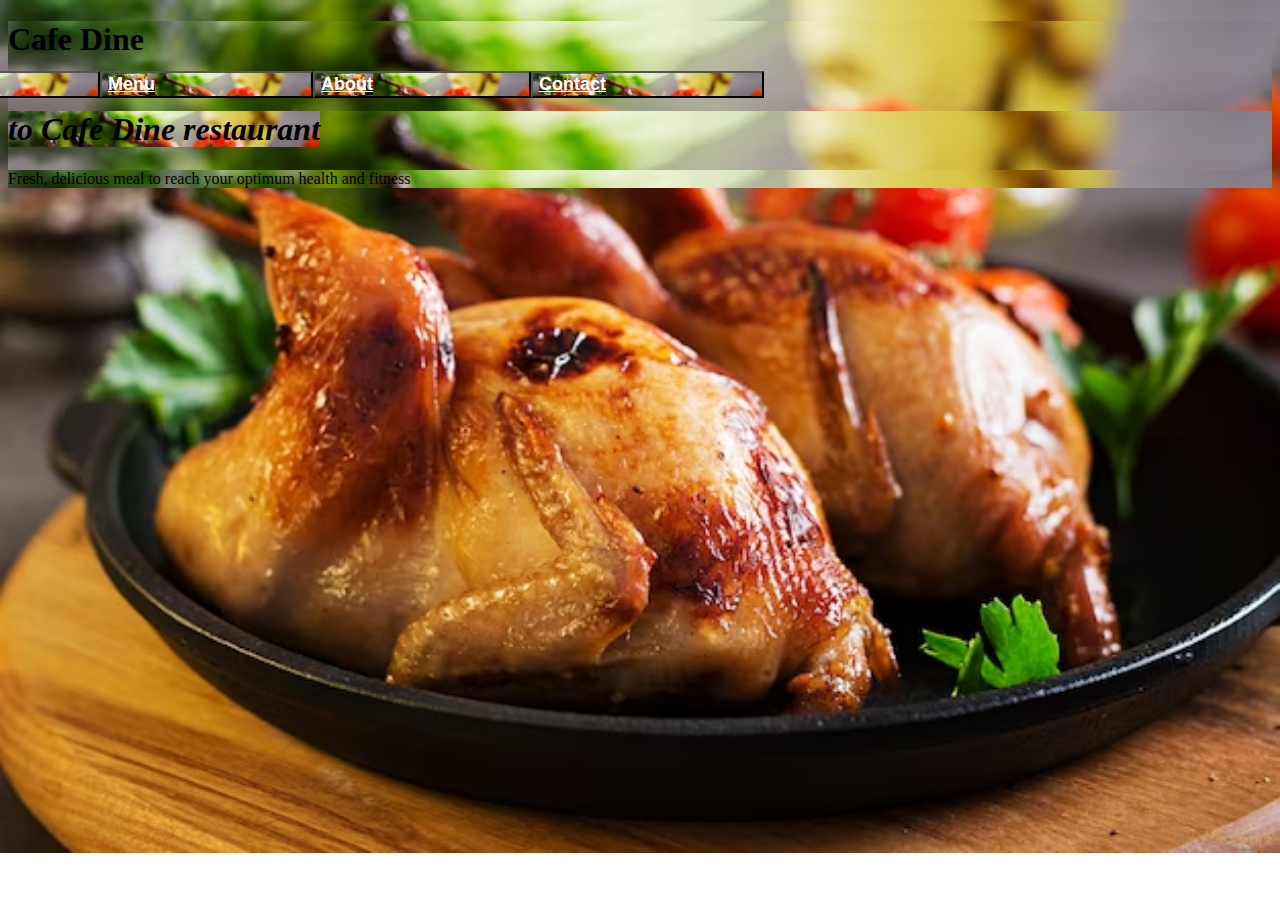
<file: QuestionTwo/index.html>
<!DOCTYPE html>
<html lang="en">
<head>
    <meta charset="UTF-8">
    <meta name="viewport" content="width=device-width, initial-scale=1.0">
    <title>restaurant website</title>
    <link rel="stylesheet" href="./styles/index.css">
</head>
<body>
    <header>
        <h1>Cafe Dine</h1>
        <!-- <img src="../QuestionOne/practice assignment/Images/background image.avif" alt=""> -->
        <div class="links">
            <button class="item2"><a href="./pages/menu.html"> Menu</a></button>
            <button class="item4"><a href="./pages/contact_us.html">Contact</a></button>
           <button class="item1"> <a href="./pages/home.html">Home</a></button>
           <button class="item3"> <a href="./pages/about.html">About</a></button>
        </div>
            

                    
        
            </header>
    <div class="container">
        <div class="paragragph">
            <h1><i>to Cafe Dine restaurant</i></h1>
            <p>
                Fresh, delicious meal to reach your optimum health and fitness
            </p>
        </div>
    </div>
   
    


      
    

    
</body>
</html>
</file>
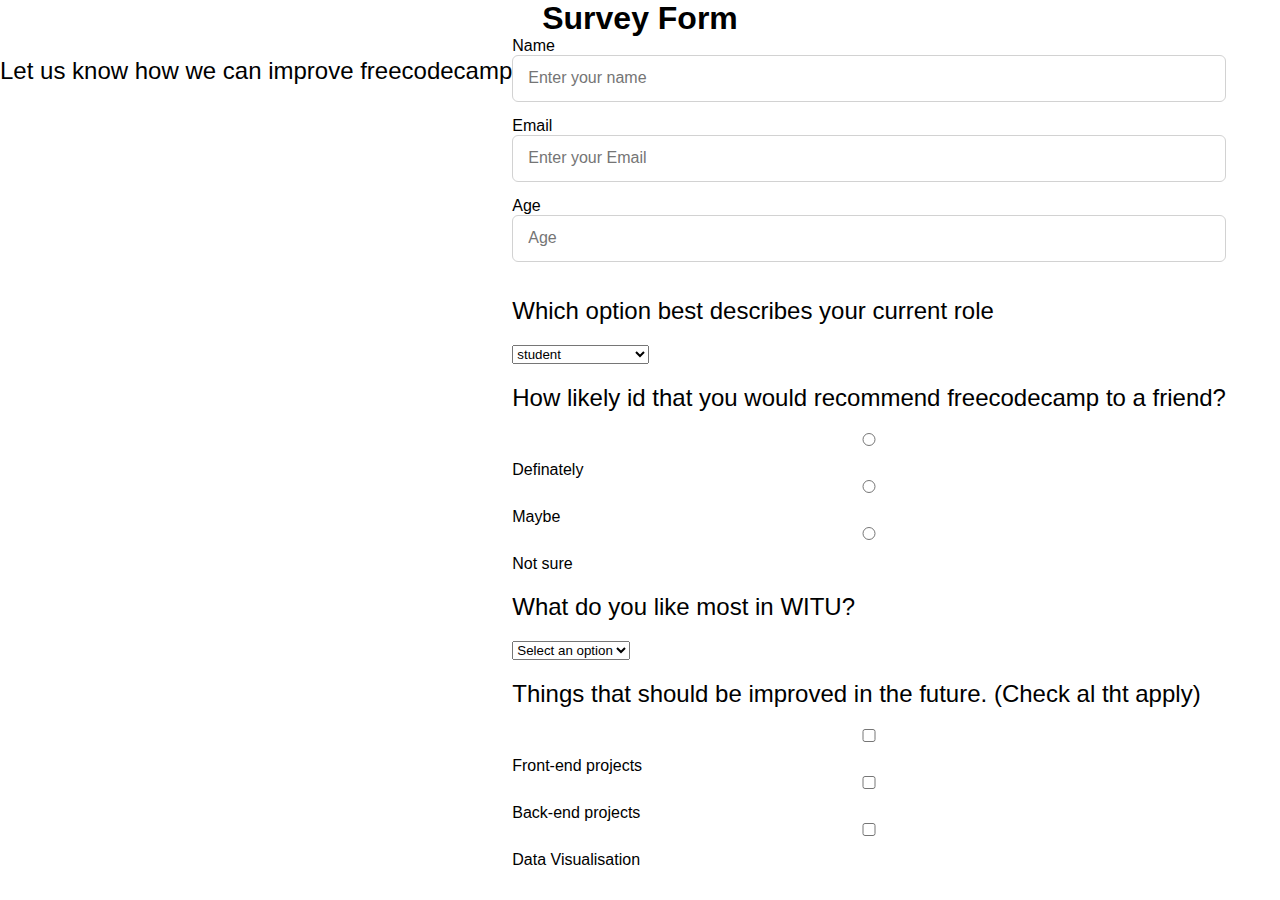
<file: QuestionThree/question_3.html>
<!DOCTYPE html>
<html lang="en">
<head>
    <meta charset="UTF-8">
    <meta name="viewport" content="width=device-width, initial-scale=1.0">
    <title>Document</title>
    <link rel="stylesheet" href="./question_three.css">
</head>
<body>
    <h1>Survey Form</h1>
    <section class="Form">
        <div class="Form-content">
            
            <p>Let us know how we can improve freecodecamp</p>
        </div>
        
        
        
        <div class="survey-form">
            <form>
                
                <div class="input-box">
                    <label for="name"> Name</label>
                    <input type="text" name="" placeholder="Enter your name" required>
                    
                </div>
                <div class="input-box">
                    <label for="Email">Email</label>
                    <input type="text" name="" placeholder="Enter your Email" required>
                    
                </div>
                <div class="input-box">
                    <label for="Age">Age</label>
                    <input type="text" name="" placeholder="Age">
                    
                </div>
                <div>
     <p>Which option best describes your current role</p>
<!-- when you add multiple you select more than one option -->
    
    <select id="role" name="role" >
        <option value="Software engineer"> student</option>
        <option value="Architect"> Software developer</option>
        <option value="Data analyst"> Data analyst</option>


    </select> 
</div>
<div class="radios">
    <p>How likely id that you would recommend freecodecamp to a friend?</p>
    <div class="flex-column">
    <label for=""></label>
    <input type="radio" id="definately" name="choice" value="1">
    <label for="definately">Definately</label>
    <input type="radio" id="Maybe" name="choice" value="2">
    <label for="Maybe">Maybe</label>
    <input type="radio" id="Not sure" name="choice" value="3">
    <label for="Not sure">Not sure</label>
</div>
</div>
<div>
    <div>
        <p>
            What do you like most in WITU?
        </p>
    </div>
<select id="select" name="select" >
    <option value="Software engineer"> Select an option</option>
</div>
</select>
<div>
    <div>
        <p>
            Things that should be improved in the future. (Check al tht apply)
        </p>
    </div>
<input type="checkbox" id="front" name="front" value="check">
    <label for="front"> Front-end projects</label>
    <input type="checkbox" id="Back" name="Back" value="check">
    <label for="Back"> Back-end projects</label>
    <input type="checkbox" id="Data" name="Data" value="check">
    <label for="Data"> Data Visualisation</label> 
</div>
                
                   
            
        
            
            </form>
        </div>
        </div>
    </section>
    
</body>
</html>
</file>
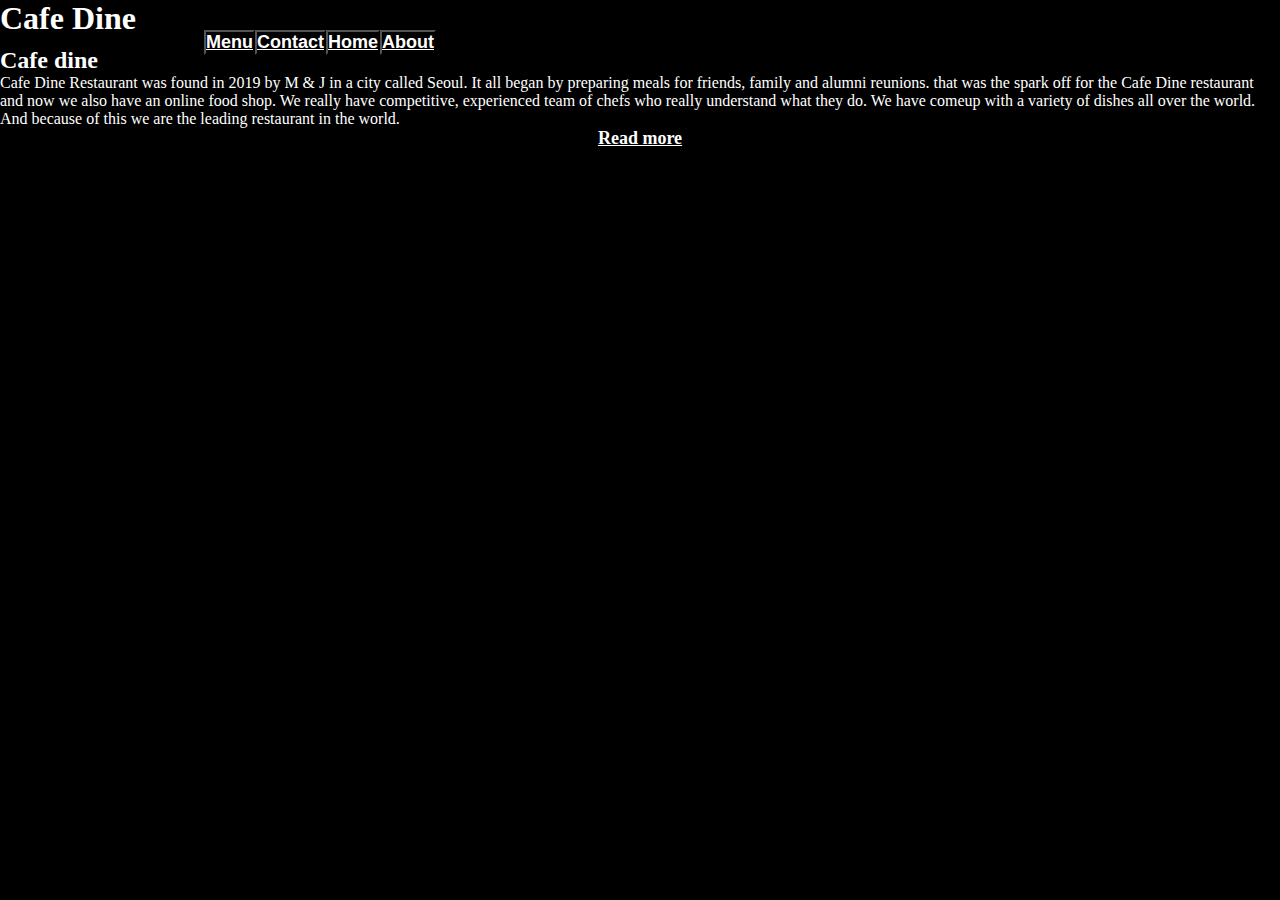
<file: QuestionTwo/pages/about.html>
<!DOCTYPE html>
<html lang="en">
<head>
    <meta charset="UTF-8">
    <meta name="viewport" content="width=device-width, initial-scale=1.0">
    <title>About</title>
    <link rel="stylesheet" href="../styles/about.css">
</head>
<body>
    <header>
        <h1>Cafe Dine</h1>
        <!-- <img src="../QuestionOne/practice assignment/Images/background image.avif" alt=""> -->
        <div class="links">
            <button class="item2"><a href="../pages/menu.html"> Menu</a></button>
            <button class="item4"><a href="../pages/contact_us.html">Contact</a></button>
           <button class="item1"> <a href="../pages/home.html">Home</a></button>
           <button class="item3"> <a href="../pages/about.html">About</a></button>
        </div>
            

                    
        
            </header>
    <div class="content">
        <div class="article">
            <h2> Cafe dine</h2>
            <p>Cafe Dine Restaurant was found in 2019 by M & J in a city called Seoul. It all began by preparing meals for friends, family and alumni reunions.
                that was the spark off for the Cafe Dine restaurant and now we also have an online food shop.
                We really have competitive, experienced team of chefs who really understand what they do.
                We have comeup with a variety of dishes all over the world. And because of this we are the leading restaurant in the world.
                </p>
                <a href="">Read more</a>
        </div>
    
</body>
</html>
</file>
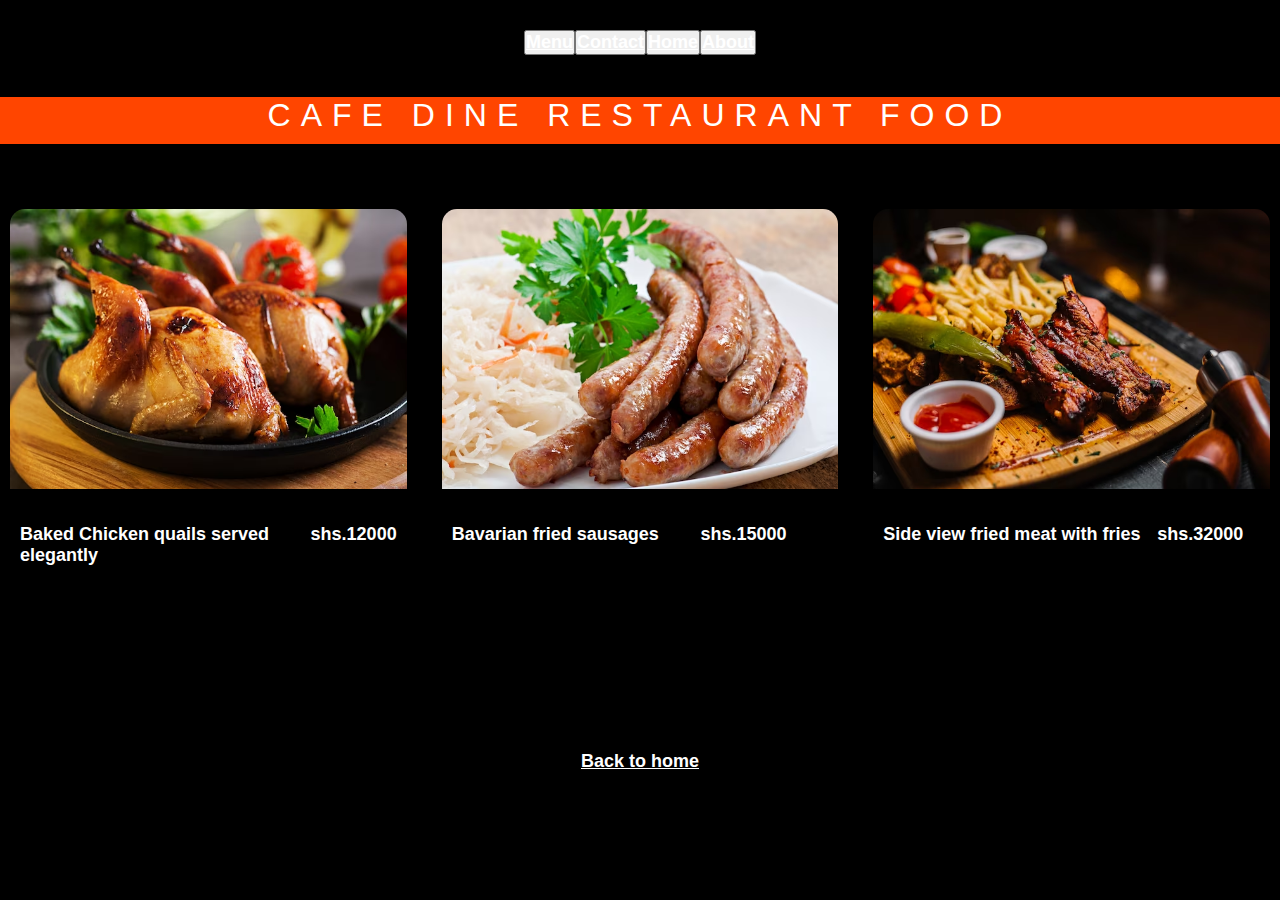
<file: QuestionTwo/pages/menu.html>
<!DOCTYPE html>
<html lang="en">
<head>
    <meta charset="UTF-8">
    <meta name="viewport" content="width=device-width, initial-scale=1.0">
    <title>Jomat Restaurant Menu</title>
    <link rel="shortcut icon" href="../Images/favicon.avif" type="image/x-icon">
    <link rel="stylesheet" href="../styles/menu.css">
</head>
<body>
    <header>
        <h1>Cafe Dine</h1>
        <!-- <img src="../QuestionOne/practice assignment/Images/background image.avif" alt=""> -->
        <div class="links">
            <button class="item2"><a href="../pages/menu.html"> Menu</a></button>
            <button class="item4"><a href="../pages/contact_us.html">Contact</a></button>
           <button class="item1"> <a href="../pages/home.html">Home</a></button>
           <button class="item3"> <a href="../pages/about.html">About</a></button>
        </div>
            

                    
        
            </header>
  <div class="menu">
    <div class="headings">
      <h1>Cafe Dine Restaurant Food</h1>
      <!-- &mdash; creates a long dash be4 and after the word menu -->
      

    </div>
<div class="food-items">
  <img src="../images/baked-quails-pan-dark-surface_2829-5596.avif" alt=" chicken wings">
  <div class="details">
    <div class="details-sub">
    <h5>Baked Chicken quails served elegantly</h5>
    <h5 class="prices">shs.12000</h5>
  </div>
  </div>
    
  
</div>

<div class="food-items">
  <img src="../images/bavarian-fried-sausages-sauerkraut_2829-14317.avif" alt=" Fried meat">
  <div class="details">
    <div class="details-sub">
    <h5>Bavarian fried sausages</h5>
    <h5 class="prices">shs.15000</h5>
  </div>
  </div>
  
  </div> 
  
<div class="food-items">
  <img src="../images/side-view-fried-meat-with-french-fries-ketchup_141793-4908.avif" alt="Pizza">
  <div class="details">
    <div class="details-sub">
    <h5>Side view fried meat with fries</h5>
    <h5 class="prices">shs.32000</h5>
  </div>
  </div>
  
  
  </div>
  

</div>

  </div>  
  
        </div>
              
              
              </div>
               </div>
   
    <a href="../Home.html">Back to home</a>
</body>
</html>
</file>
<file: QuestionTwo/styles/index.css>
*{
    background-image: url(../images/baked-quails-pan-dark-surface_2829-5596.avif);
    background-size: cover;
    background-repeat: no-repeat;
}
.links{
    display: flex;
    justify-content: center;
    align-items: center;
    height: 10px;
    background-color: black;
    font-size: 50px;
    margin-right: 50%;

}
a:hover{
    cursor: pointer;
    color: black;
}
a{
    display: flex;
    align-items: right;
    justify-content: center;
    color: white;
    text-align: right;
    font-weight: 600;
    font-size: 18px;
    border: none;
    
    margin-right: 150px;

}
.item1{
    display: flex;
    order: 1;
}
.item2{
    display: flex;
    order: 2;
}
.item3{
    display: flex;
    order: 3;
}
.item4{
    display: flex;
    order: 4;
}
</file>
<file: QuestionThree/question_three.css>
*{
    margin: 0px;
    padding: 0px;
    box-sizing: border-box ;
}
.Form{
    
    /* justify-content: center;
    align-items: center;
     */
     display: flex;
    
}
h1{
    text-align: center;

}
body{
height: 100vh;
    overflow: hidden;
    font-family: Arial, Helvetica, sans-serif;}
    .survey-form{
        display: flex;
    }
    input{
        width: 100%;
        padding: 15px;
        margin-bottom: 15px;
        border: 1px solid #d2d2d2;
        border-radius: 6px;
        
    
    }
    input::placeholder {
        font-size: 1.0rem;
    }
    p{
        font-size: 1.5rem;
    font-weight: lighter;
    margin: 20px 0;
    }
</file>
<file: QuestionTwo/styles/about.css>
*{
    margin: 0px;
    padding: 0px;
    background-color: black;
    color: #fff;
}
.links{
    display: flex;
    justify-content: center;
    align-items: center;
    height: 10px;
    background-color: black;
    font-size: 50px;
    margin-right: 50%;

}
a:hover{
    cursor: pointer;
    color: black;
}
a{
    display: flex;
    align-items: right;
    justify-content: center;
    color: white;
    text-align: right;
    font-weight: 600;
    font-size: 18px;
    border: none;}
</file>
<file: QuestionTwo/styles/menu.css>
*{
    padding: 0;
    margin: 0;
    box-sizing: border-box;
}
body{
    background: black;
    font-family: Arial, Helvetica, sans-serif;

}
.menu{
    padding: 0, 10px, 30px, 10px;
    display: grid;
    grid-template-columns: repeat(auto-fit, minmax(350px, 1fr));
    grid-gap: 15px;
    
}
    .headings{
        background-color:orangered;
        color: #fff;
        margin-bottom: 30px;
        padding: 30px, 0;
        grid-column: 1/-1;
        text-align: center;
    }
    .headings>h1{
        font-weight: 400;
        font-size: 32px;
        letter-spacing: 10px;
        margin-bottom: 10px;
        text-transform: uppercase;
    }
    .headings>h3{
        font-weight: 600;
        font-size: 32px;
        letter-spacing: 5px;
        text-transform: uppercase;
    }
    .food-items{
        padding: 20px 10px;
        grid-template-rows: auto 1fr 50px;
        grid-row-gap: 15px;
        display: grid;
        position: relative;
        grid-template-rows: auto, 1fr;
        border-radius: 15px;
        box-shadow:0 0 15px rgba(0,0,0,0,1);
        transition: .2 ease-in-out;
        margin-top: 0;
        margin-bottom: 0;
        /* ease-in-out - specifies a transition effect with a slow start and end. */

    }
.food-items img{
    position: relative;
    width: 100%;
    height: 280px;
    border-radius: 15px 15px 0 0;
    cursor: pointer;
}
h1{
    grid-column: 1/-1;
    text-align: center;
}
.details{
    padding: 20px 10px;
    display: grid;
    grid-template-rows: auto 1fr 50px;
    grid-row-gap: 15px;
}
.details-sub{
    display: grid;
    grid-template-columns: auto auto;
}
.details-sub>h5{
    font-weight: 600;
    font-size: 18px;

}
.price{
    text-align: right;
}


h5{
    color: white;
    
}
.links{
    display: flex;
    justify-content: center;
    align-items: center;
    height: 10px;
    background-color: black;
    font-size: 50px;
    margin-bottom: 50px;
    width: 100%;

}
a:hover{
    cursor: pointer;
    color: black;
}
a{
    display: flex;
    align-items: right;
    justify-content: center;
    color: white;
    text-align: right;
    font-weight: 600;
    font-size: 18px;
    border: none;
}
</file>
